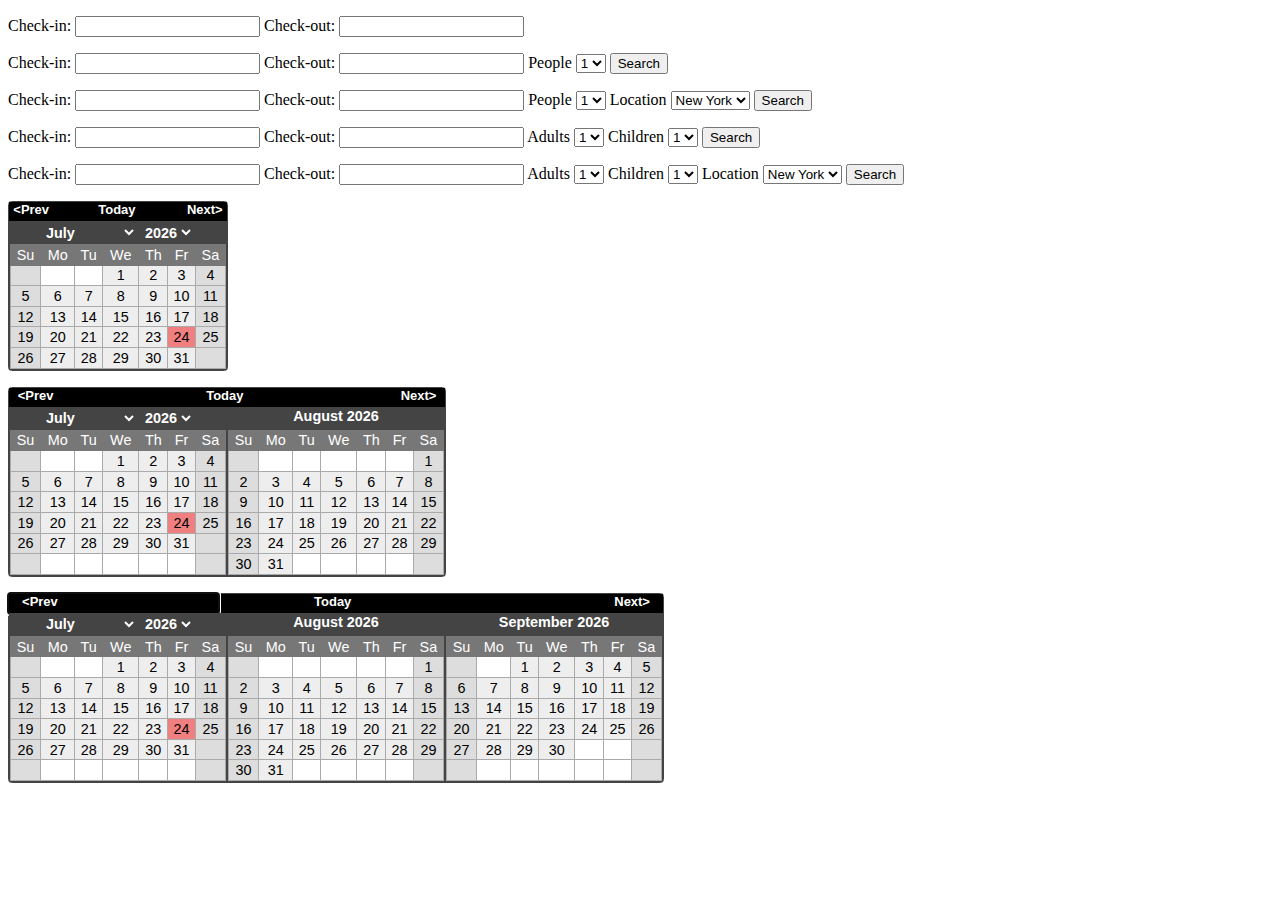
<file: assets/plugin/datepick/index.html>
<!DOCTYPE html>
<html>

<!-- Mirrored from sandbox.themovation.com/bellevue/datepicker/ by HTTrack Website Copier/3.x [XR&CO'2014], Fri, 25 Jun 2021 08:51:52 GMT -->
<head>
<meta http-equiv="Content-Type" content="text/html;charset=utf-8">
<title>jQuery Datepicker</title>
<link href="css/jquery.datepick.css" rel="stylesheet">
<script src="js/jquery.min.js"></script>
<script src="js/jquery.plugin.min.js"></script>
<script src="js/jquery.datepick.js"></script>
<script>
$(function() {
	//$('#popupDatepicker').datepick();
	$('#popupDatepickerfrom1, #popupDatepickerfrom2, #popupDatepickerfrom3, #popupDatepickerfrom4, #popupDatepickerfrom5').datepick({
		monthsToShow: 1, monthsToStep: 1});
	$('#popupDatepickerto1, #popupDatepickerto2, #popupDatepickerto3, #popupDatepickerto4, #popupDatepickerto5').datepick({
		monthsToShow: 1, monthsToStep: 1});

	$('#inlineDatepicker1').datepick({monthsToShow: 1, monthsToStep: 1, rangeSelect: true});
	$('#inlineDatepicker2').datepick({monthsToShow: 2, monthsToStep: 1, rangeSelect: true});
	$('#inlineDatepicker3').datepick({monthsToShow: 3, monthsToStep: 1, rangeSelect: true});
	//$('#inlineDatepicker').datepick('isDisabled')
});

function showDate(date) {
	alert('The date chosen is ' + date);
}
</script>
</head>
<body>
<p>Check-in: <input type="text" id="popupDatepickerfrom1"> Check-out: <input type="text" id="popupDatepickerto1"></p>
<p>Check-in: <input type="text" id="popupDatepickerfrom2"> Check-out: <input type="text" id="popupDatepickerto2">
	People <select name="pets" id="guests">
	<option value="1">1</option>
	<option value="2">2</option>
	<option value="3">3</option>
	<option value="4">4</option>
	<option value="5">5</option>
	<option value="6">6</option>
</select>
<input type="submit" class="button" value="Search"></p>
<p>Check-in: <input type="text" id="popupDatepickerfrom5"> Check-out: <input type="text" id="popupDatepickerto5">
	People <select name="pets" id="guests">
		<option value="1">1</option>
		<option value="2">2</option>
		<option value="3">3</option>
		<option value="4">4</option>
		<option value="5">5</option>
		<option value="6">6</option>
	</select>
	Location <select name="pets" id="location">
		<option value="1">New York</option>
		<option value="2">London</option>
		<option value="3">Paris</option>
	</select>
	<input type="submit" class="button" value="Search"></p>
<p>Check-in: <input type="text" id="popupDatepickerfrom3"> Check-out: <input type="text" id="popupDatepickerto3">
	Adults <select name="pets" id="adults">
		<option value="1">1</option>
		<option value="2">2</option>
		<option value="3">3</option>
		<option value="4">4</option>
		<option value="5">5</option>
		<option value="6">6</option>
	</select>

	Children <select name="pets" id="children">
		<option value="1">1</option>
		<option value="2">2</option>
		<option value="3">3</option>
		<option value="4">4</option>
		<option value="5">5</option>
		<option value="6">6</option>
	</select>
	<input type="submit" class="button" value="Search"></p>
<p>Check-in: <input type="text" id="popupDatepickerfrom4"> Check-out: <input type="text" id="popupDatepickerto4">
	Adults <select name="pets" id="adults">
		<option value="1">1</option>
		<option value="2">2</option>
		<option value="3">3</option>
		<option value="4">4</option>
		<option value="5">5</option>
		<option value="6">6</option>
	</select>

	Children <select name="pets" id="children">
		<option value="1">1</option>
		<option value="2">2</option>
		<option value="3">3</option>
		<option value="4">4</option>
		<option value="5">5</option>
		<option value="6">6</option>
	</select>
	Location <select name="pets" id="location">
		<option value="1">New York</option>
		<option value="2">London</option>
		<option value="3">Paris</option>
	</select>
	<input type="submit" class="button" value="Search"></p>

<div id="inlineDatepicker1"></div>
<p></p>
<div id="inlineDatepicker2"></div>
<p></p>
<div id="inlineDatepicker3"></div>

</html>
</file>
